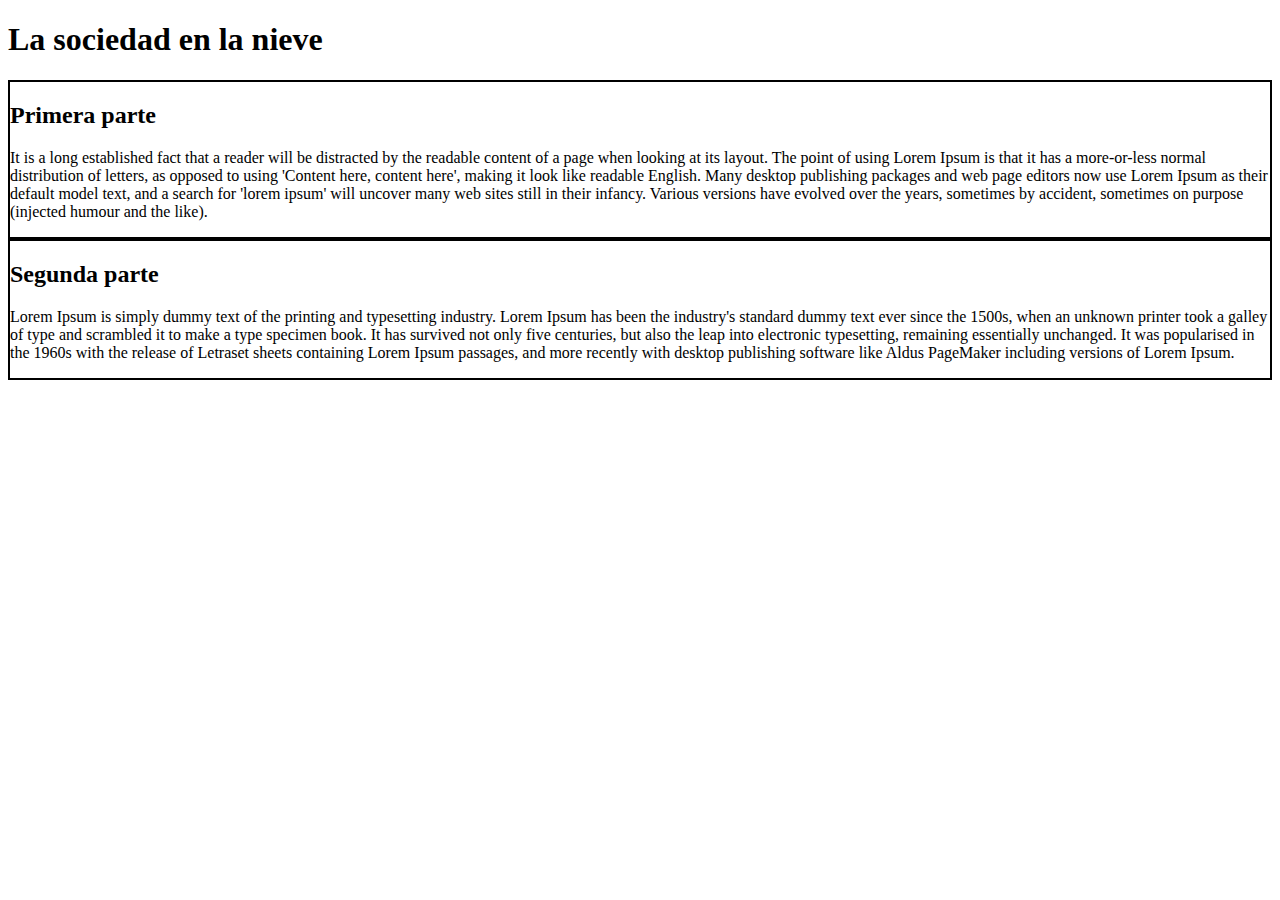
<file: deportes.html>
<!DOCTYPE html>
<html lang="es">
<head>
    <meta charset="UTF-8">
    <meta name="viewport" content="width=device-width, initial-scale=1.0">
    <title>Internacional</title>
    <link rel="stylesheet" href="/deportes.css">
</head>
<body>
    <h1>La sociedad en la nieve</h1>

<main>

<article>

    <h2>Primera parte</h2>
    <p>It is a long established fact that a reader will be distracted by the readable content of a page when looking at its layout. The point of using Lorem Ipsum is that it has a more-or-less normal distribution of letters, as opposed to using 'Content here, content here', making it look like readable English. Many desktop publishing packages and web page editors now use Lorem Ipsum as their default model text, and a search for 'lorem ipsum' will uncover many web sites still in their infancy. Various versions have evolved over the years, sometimes by accident, sometimes on purpose (injected humour and the like).</p>

</article>

<article>

<h2>Segunda parte</h2>
<p>Lorem Ipsum is simply dummy text of the printing and typesetting industry. Lorem Ipsum has been the industry's standard dummy text ever since the 1500s, when an unknown printer took a galley of type and scrambled it to make a type specimen book. It has survived not only five centuries, but also the leap into electronic typesetting, remaining essentially unchanged. It was popularised in the 1960s with the release of Letraset sheets containing Lorem Ipsum passages, and more recently with desktop publishing software like Aldus PageMaker including versions of Lorem Ipsum.</p>
</article>


</main>
</body>
</html>
</file>
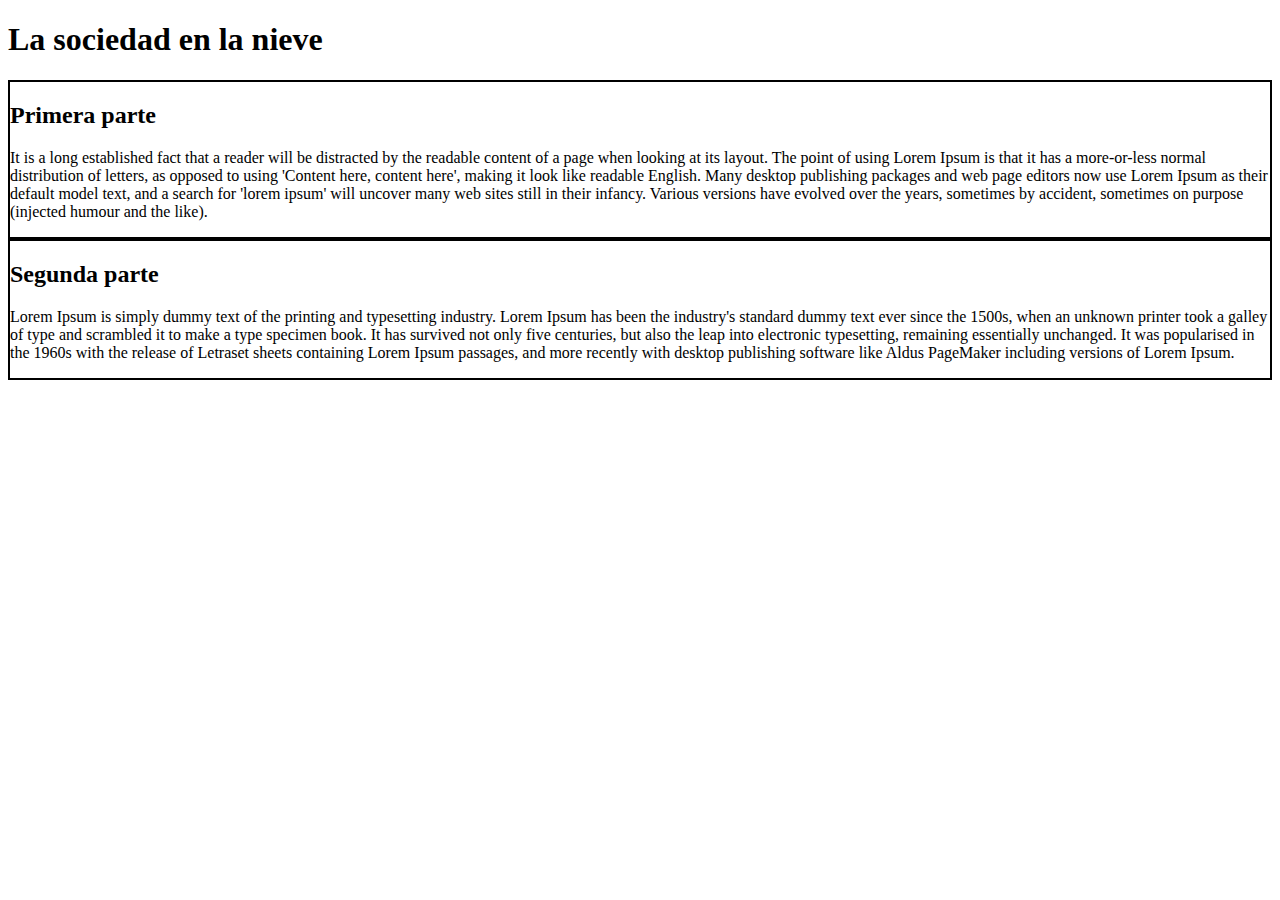
<file: economia.html>
<!DOCTYPE html>
<html lang="es">
<head>
    <meta charset="UTF-8">
    <meta name="viewport" content="width=device-width, initial-scale=1.0">
    <title>Internacional</title>
    <link rel="stylesheet" href="/economia.css">
</head>
<body>
    <h1>La sociedad en la nieve</h1>

<main>

<article>

    <h2>Primera parte</h2>
    <p>It is a long established fact that a reader will be distracted by the readable content of a page when looking at its layout. The point of using Lorem Ipsum is that it has a more-or-less normal distribution of letters, as opposed to using 'Content here, content here', making it look like readable English. Many desktop publishing packages and web page editors now use Lorem Ipsum as their default model text, and a search for 'lorem ipsum' will uncover many web sites still in their infancy. Various versions have evolved over the years, sometimes by accident, sometimes on purpose (injected humour and the like).</p>

</article>

<article>

<h2>Segunda parte</h2>
<p>Lorem Ipsum is simply dummy text of the printing and typesetting industry. Lorem Ipsum has been the industry's standard dummy text ever since the 1500s, when an unknown printer took a galley of type and scrambled it to make a type specimen book. It has survived not only five centuries, but also the leap into electronic typesetting, remaining essentially unchanged. It was popularised in the 1960s with the release of Letraset sheets containing Lorem Ipsum passages, and more recently with desktop publishing software like Aldus PageMaker including versions of Lorem Ipsum.</p>
</article>


</main>
</body>
</html>
</file>
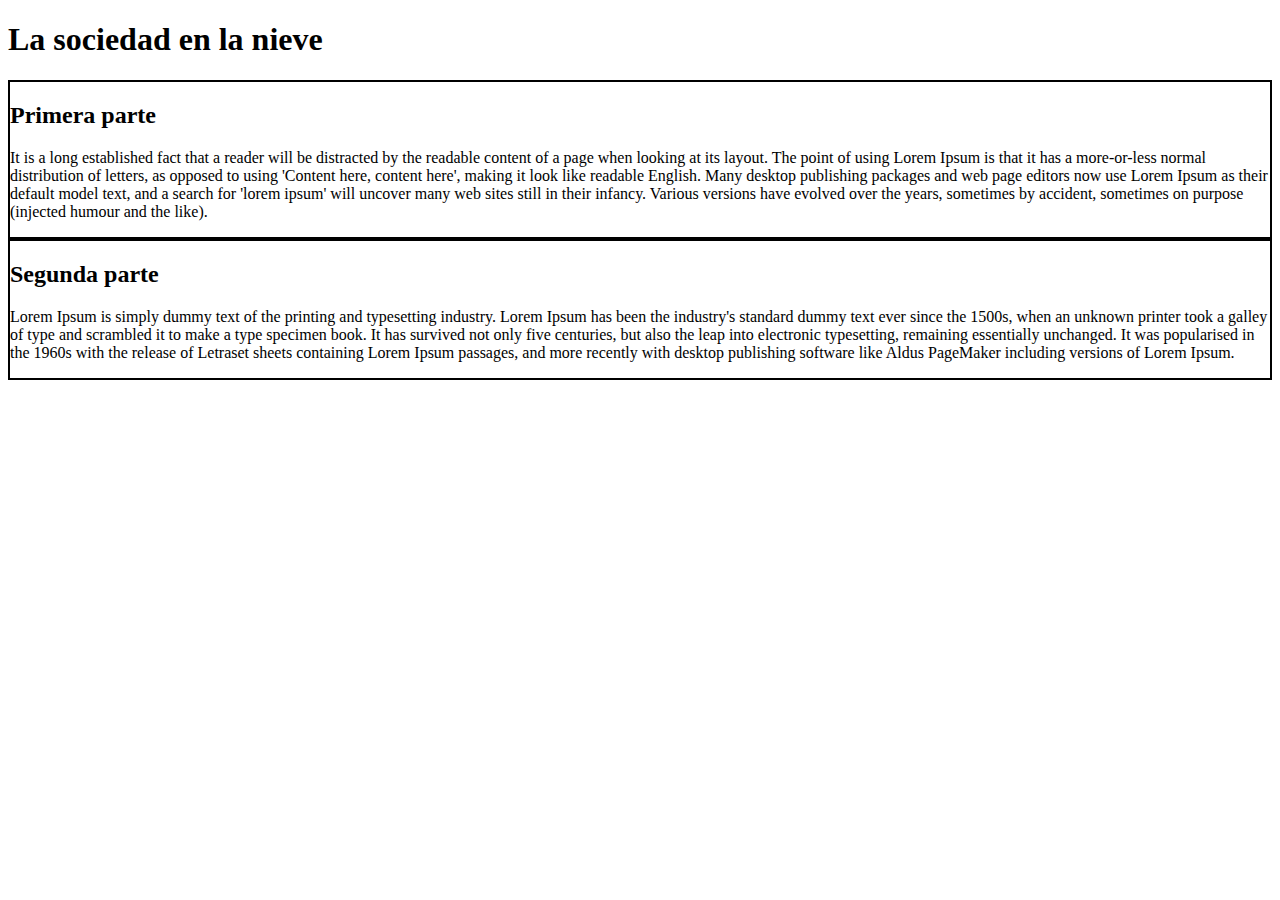
<file: internacional.html>
<!DOCTYPE html>
<html lang="es">
<head>
    <meta charset="UTF-8">
    <meta name="viewport" content="width=device-width, initial-scale=1.0">
    <title>Internacional</title>
    <link rel="stylesheet" href="/estilo2.css">
</head>
<body>
    <h1>La sociedad en la nieve</h1>

<main>

<article>

    <h2>Primera parte</h2>
    <p>It is a long established fact that a reader will be distracted by the readable content of a page when looking at its layout. The point of using Lorem Ipsum is that it has a more-or-less normal distribution of letters, as opposed to using 'Content here, content here', making it look like readable English. Many desktop publishing packages and web page editors now use Lorem Ipsum as their default model text, and a search for 'lorem ipsum' will uncover many web sites still in their infancy. Various versions have evolved over the years, sometimes by accident, sometimes on purpose (injected humour and the like).</p>

</article>

<article>

<h2>Segunda parte</h2>
<p>Lorem Ipsum is simply dummy text of the printing and typesetting industry. Lorem Ipsum has been the industry's standard dummy text ever since the 1500s, when an unknown printer took a galley of type and scrambled it to make a type specimen book. It has survived not only five centuries, but also the leap into electronic typesetting, remaining essentially unchanged. It was popularised in the 1960s with the release of Letraset sheets containing Lorem Ipsum passages, and more recently with desktop publishing software like Aldus PageMaker including versions of Lorem Ipsum.</p>
</article>


</main>
</body>
</html>
</file>
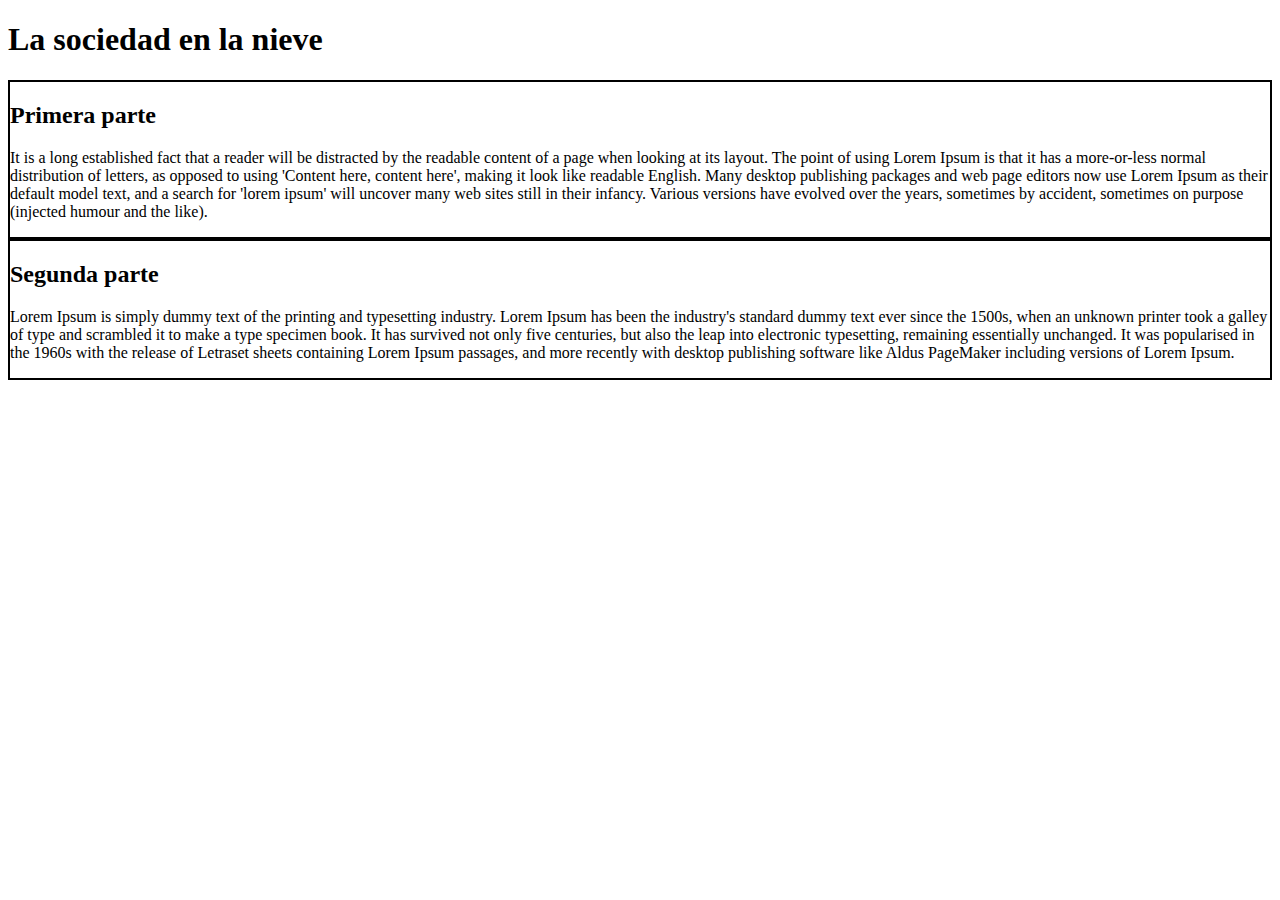
<file: salud.html>
<!DOCTYPE html>
<html lang="es">
<head>
    <meta charset="UTF-8">
    <meta name="viewport" content="width=device-width, initial-scale=1.0">
    <title>Internacional</title>
    <link rel="stylesheet" href="/salud.css">
</head>
<body>
    <h1>La sociedad en la nieve</h1>

<main>

<article>

    <h2>Primera parte</h2>
    <p>It is a long established fact that a reader will be distracted by the readable content of a page when looking at its layout. The point of using Lorem Ipsum is that it has a more-or-less normal distribution of letters, as opposed to using 'Content here, content here', making it look like readable English. Many desktop publishing packages and web page editors now use Lorem Ipsum as their default model text, and a search for 'lorem ipsum' will uncover many web sites still in their infancy. Various versions have evolved over the years, sometimes by accident, sometimes on purpose (injected humour and the like).</p>

</article>

<article>

<h2>Segunda parte</h2>
<p>Lorem Ipsum is simply dummy text of the printing and typesetting industry. Lorem Ipsum has been the industry's standard dummy text ever since the 1500s, when an unknown printer took a galley of type and scrambled it to make a type specimen book. It has survived not only five centuries, but also the leap into electronic typesetting, remaining essentially unchanged. It was popularised in the 1960s with the release of Letraset sheets containing Lorem Ipsum passages, and more recently with desktop publishing software like Aldus PageMaker including versions of Lorem Ipsum.</p>
</article>


</main>
</body>
</html>
</file>
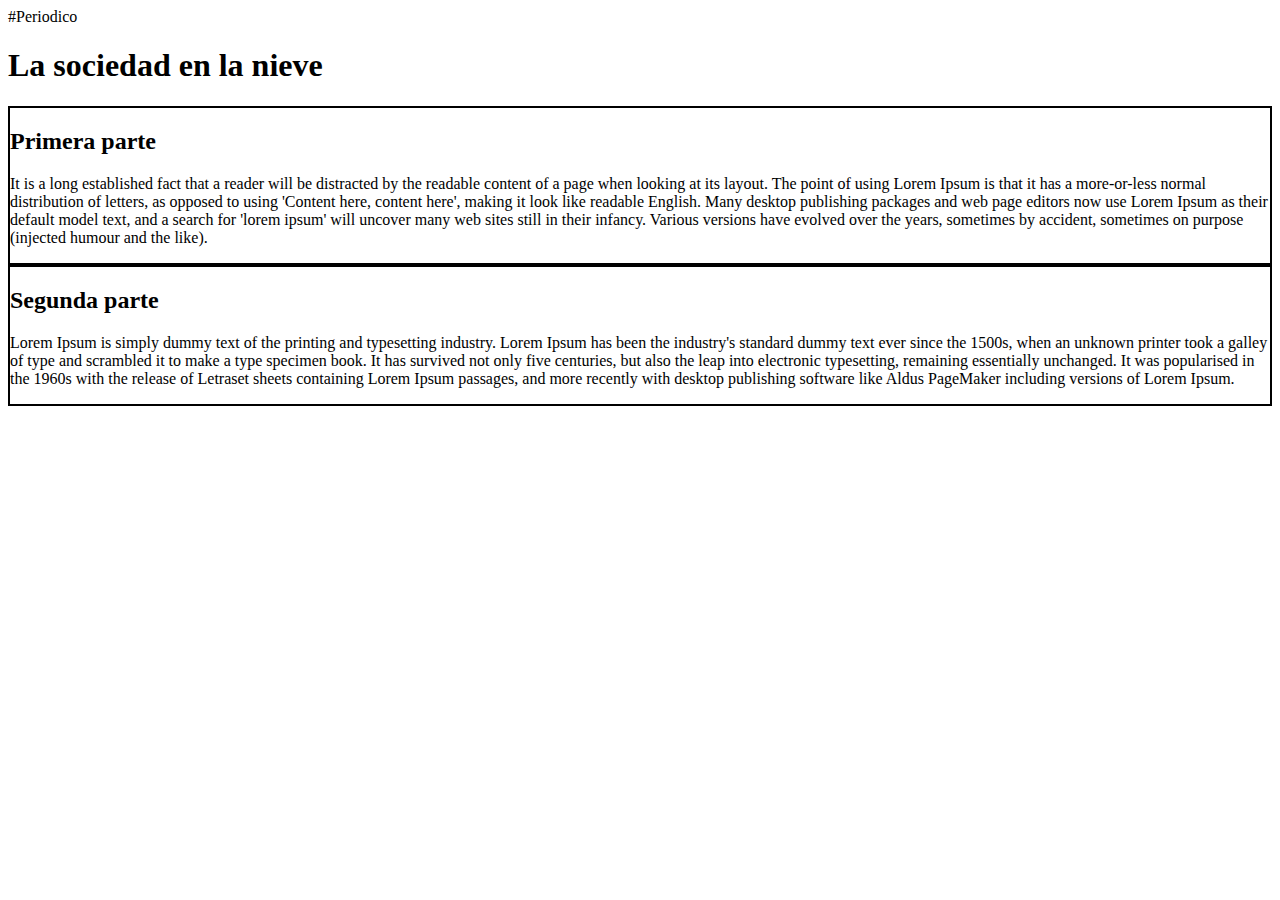
<file: sociedad.html>
#Periodico

<!DOCTYPE html>
<html lang="es">
<head>
    <meta charset="UTF-8">
    <meta name="viewport" content="width=device-width, initial-scale=1.0">
    <title>Sociedad en la nieve</title>
    <link rel="stylesheet" href="/estilo.css">
</head>
<body>
    
<h1>La sociedad en la nieve</h1>

<main>

<article>

    <h2>Primera parte</h2>
    <p>It is a long established fact that a reader will be distracted by the readable content of a page when looking at its layout. The point of using Lorem Ipsum is that it has a more-or-less normal distribution of letters, as opposed to using 'Content here, content here', making it look like readable English. Many desktop publishing packages and web page editors now use Lorem Ipsum as their default model text, and a search for 'lorem ipsum' will uncover many web sites still in their infancy. Various versions have evolved over the years, sometimes by accident, sometimes on purpose (injected humour and the like).</p>

</article>

<article>

<h2>Segunda parte</h2>
<p>Lorem Ipsum is simply dummy text of the printing and typesetting industry. Lorem Ipsum has been the industry's standard dummy text ever since the 1500s, when an unknown printer took a galley of type and scrambled it to make a type specimen book. It has survived not only five centuries, but also the leap into electronic typesetting, remaining essentially unchanged. It was popularised in the 1960s with the release of Letraset sheets containing Lorem Ipsum passages, and more recently with desktop publishing software like Aldus PageMaker including versions of Lorem Ipsum.</p>
</article>


</main>



</body>
</html>
</file>
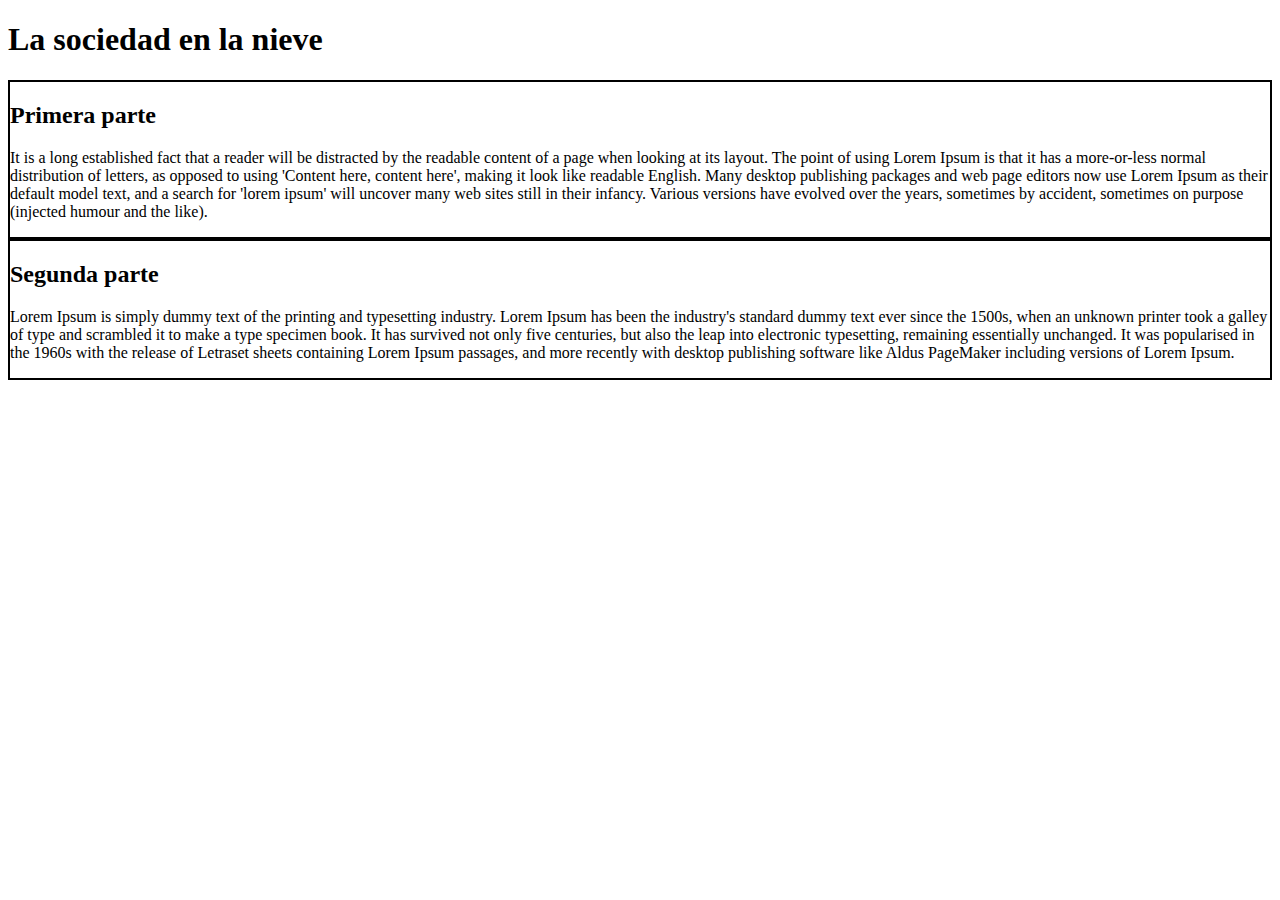
<file: sociedad2.html>
<!DOCTYPE html>
<html lang="es">
<head>
    <meta charset="UTF-8">
    <meta name="viewport" content="width=device-width, initial-scale=1.0">
    <title>Internacional</title>
    <link rel="stylesheet" href="/economia.css">
</head>
<body>
    <h1>La sociedad en la nieve</h1>

<main>

<article>

    <h2>Primera parte</h2>
    <p>It is a long established fact that a reader will be distracted by the readable content of a page when looking at its layout. The point of using Lorem Ipsum is that it has a more-or-less normal distribution of letters, as opposed to using 'Content here, content here', making it look like readable English. Many desktop publishing packages and web page editors now use Lorem Ipsum as their default model text, and a search for 'lorem ipsum' will uncover many web sites still in their infancy. Various versions have evolved over the years, sometimes by accident, sometimes on purpose (injected humour and the like).</p>

</article>

<article>

<h2>Segunda parte</h2>
<p>Lorem Ipsum is simply dummy text of the printing and typesetting industry. Lorem Ipsum has been the industry's standard dummy text ever since the 1500s, when an unknown printer took a galley of type and scrambled it to make a type specimen book. It has survived not only five centuries, but also the leap into electronic typesetting, remaining essentially unchanged. It was popularised in the 1960s with the release of Letraset sheets containing Lorem Ipsum passages, and more recently with desktop publishing software like Aldus PageMaker including versions of Lorem Ipsum.</p>
</article>


</main>
</body>
</html>
</file>
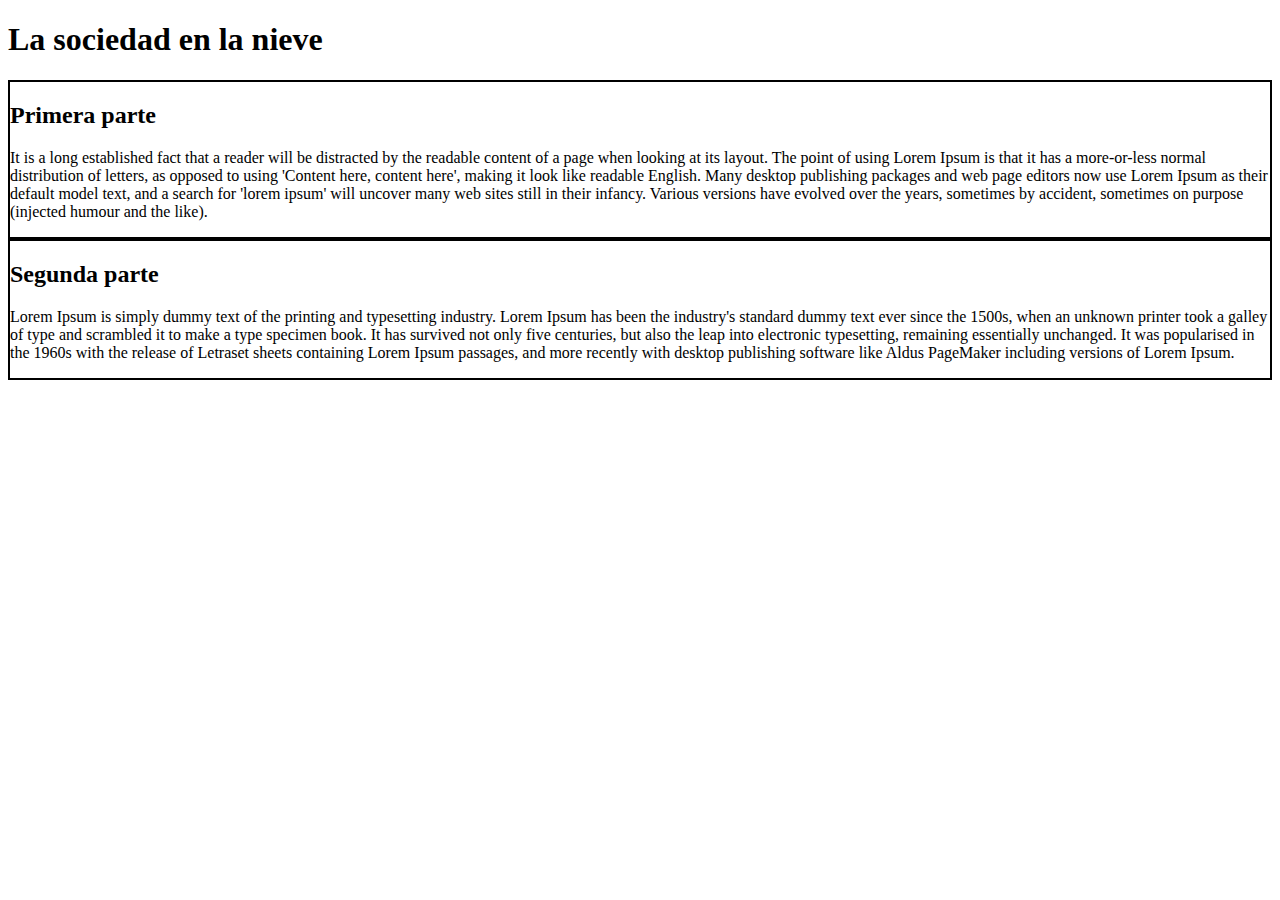
<file: tecnologia.html>
<!DOCTYPE html>
<html lang="es">
<head>
    <meta charset="UTF-8">
    <meta name="viewport" content="width=device-width, initial-scale=1.0">
    <title>Internacional</title>
    <link rel="stylesheet" href="/tecnologia.css">
</head>
<body>
    <h1>La sociedad en la nieve</h1>

<main>

<article>

    <h2>Primera parte</h2>
    <p>It is a long established fact that a reader will be distracted by the readable content of a page when looking at its layout. The point of using Lorem Ipsum is that it has a more-or-less normal distribution of letters, as opposed to using 'Content here, content here', making it look like readable English. Many desktop publishing packages and web page editors now use Lorem Ipsum as their default model text, and a search for 'lorem ipsum' will uncover many web sites still in their infancy. Various versions have evolved over the years, sometimes by accident, sometimes on purpose (injected humour and the like).</p>

</article>

<article>

<h2>Segunda parte</h2>
<p>Lorem Ipsum is simply dummy text of the printing and typesetting industry. Lorem Ipsum has been the industry's standard dummy text ever since the 1500s, when an unknown printer took a galley of type and scrambled it to make a type specimen book. It has survived not only five centuries, but also the leap into electronic typesetting, remaining essentially unchanged. It was popularised in the 1960s with the release of Letraset sheets containing Lorem Ipsum passages, and more recently with desktop publishing software like Aldus PageMaker including versions of Lorem Ipsum.</p>
</article>


</main>
</body>
</html>
</file>
<file: deportes.css>
article{
    border: 2px solid black;
}
</file>
<file: economia.css>
article{
    border: 2px solid black;
}
</file>
<file: estilo2.css>
article{
    border: 2px solid black;
}
</file>
<file: salud.css>
article{
    border: 2px solid black;
}
</file>
<file: estilo.css>
article{
    border: 2px solid black;
}
</file>
<file: tecnologia.css>
article{
    border: 2px solid black;
}
</file>
